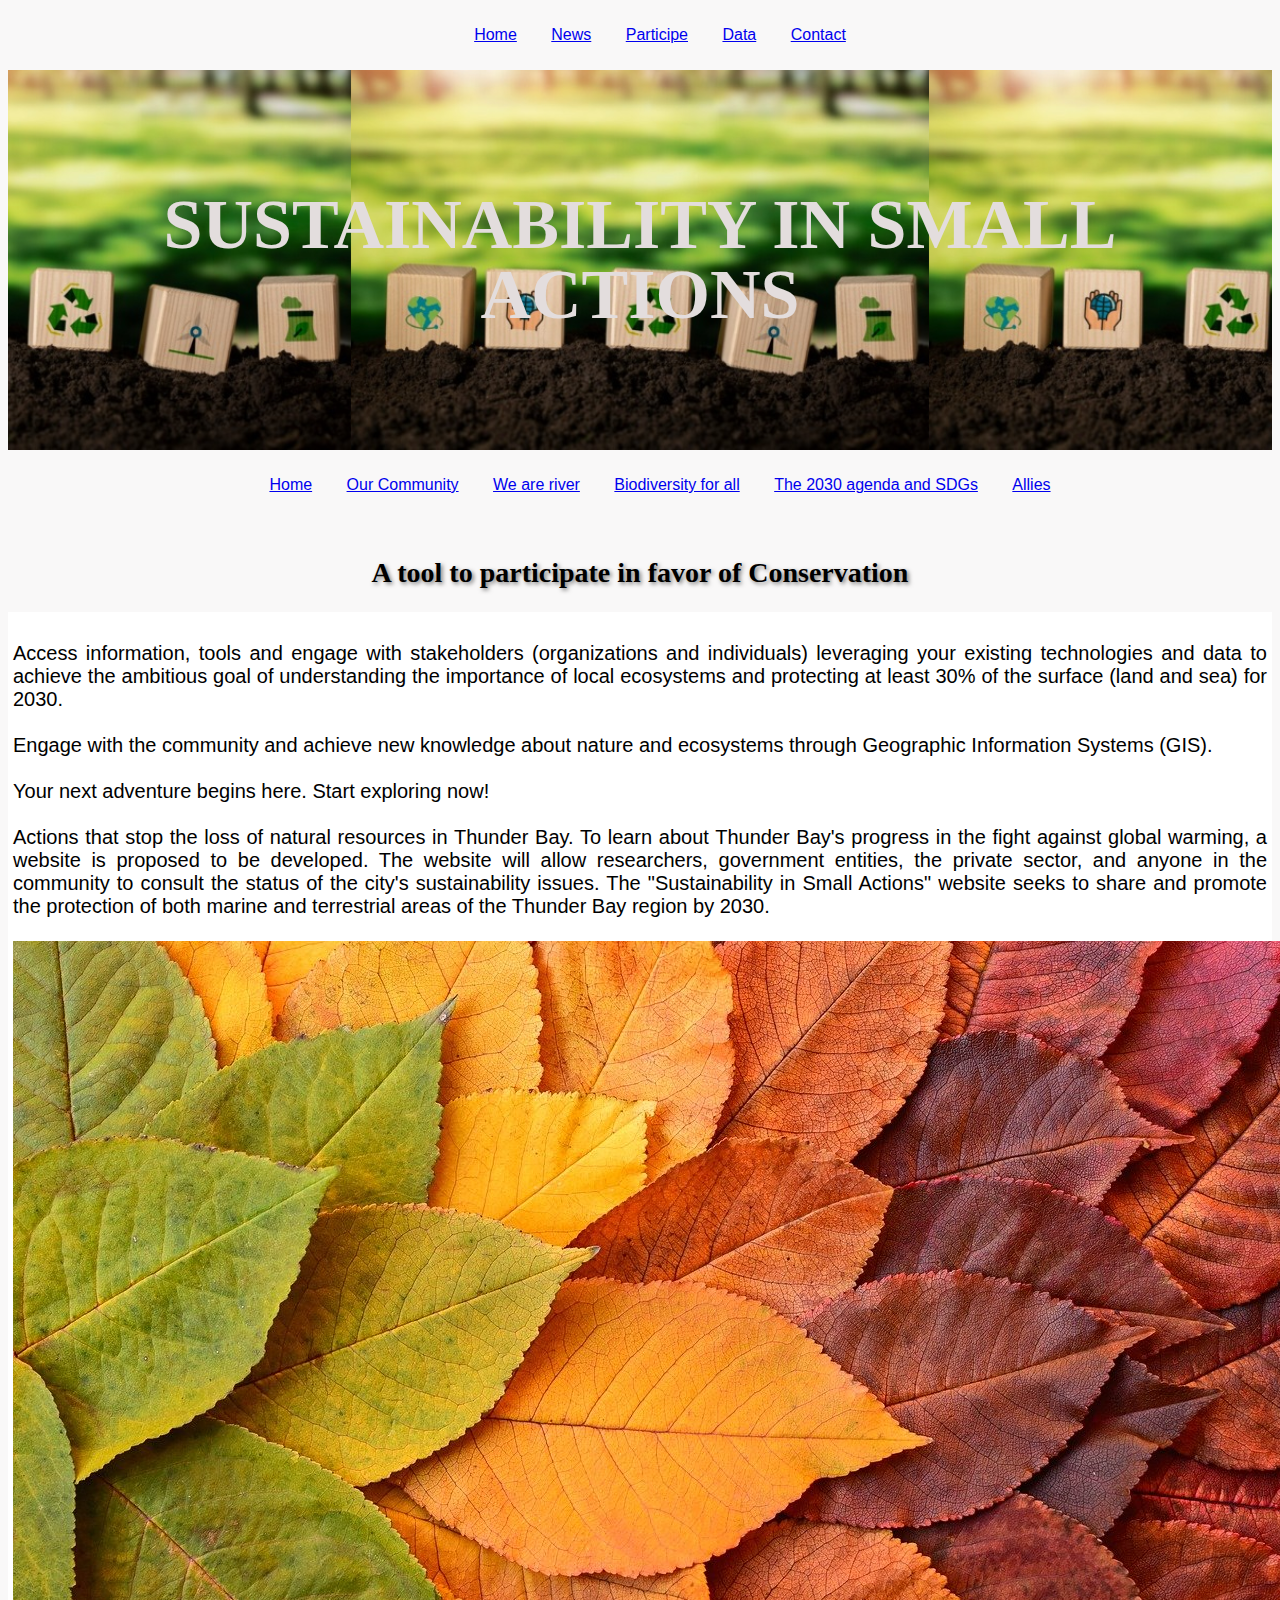
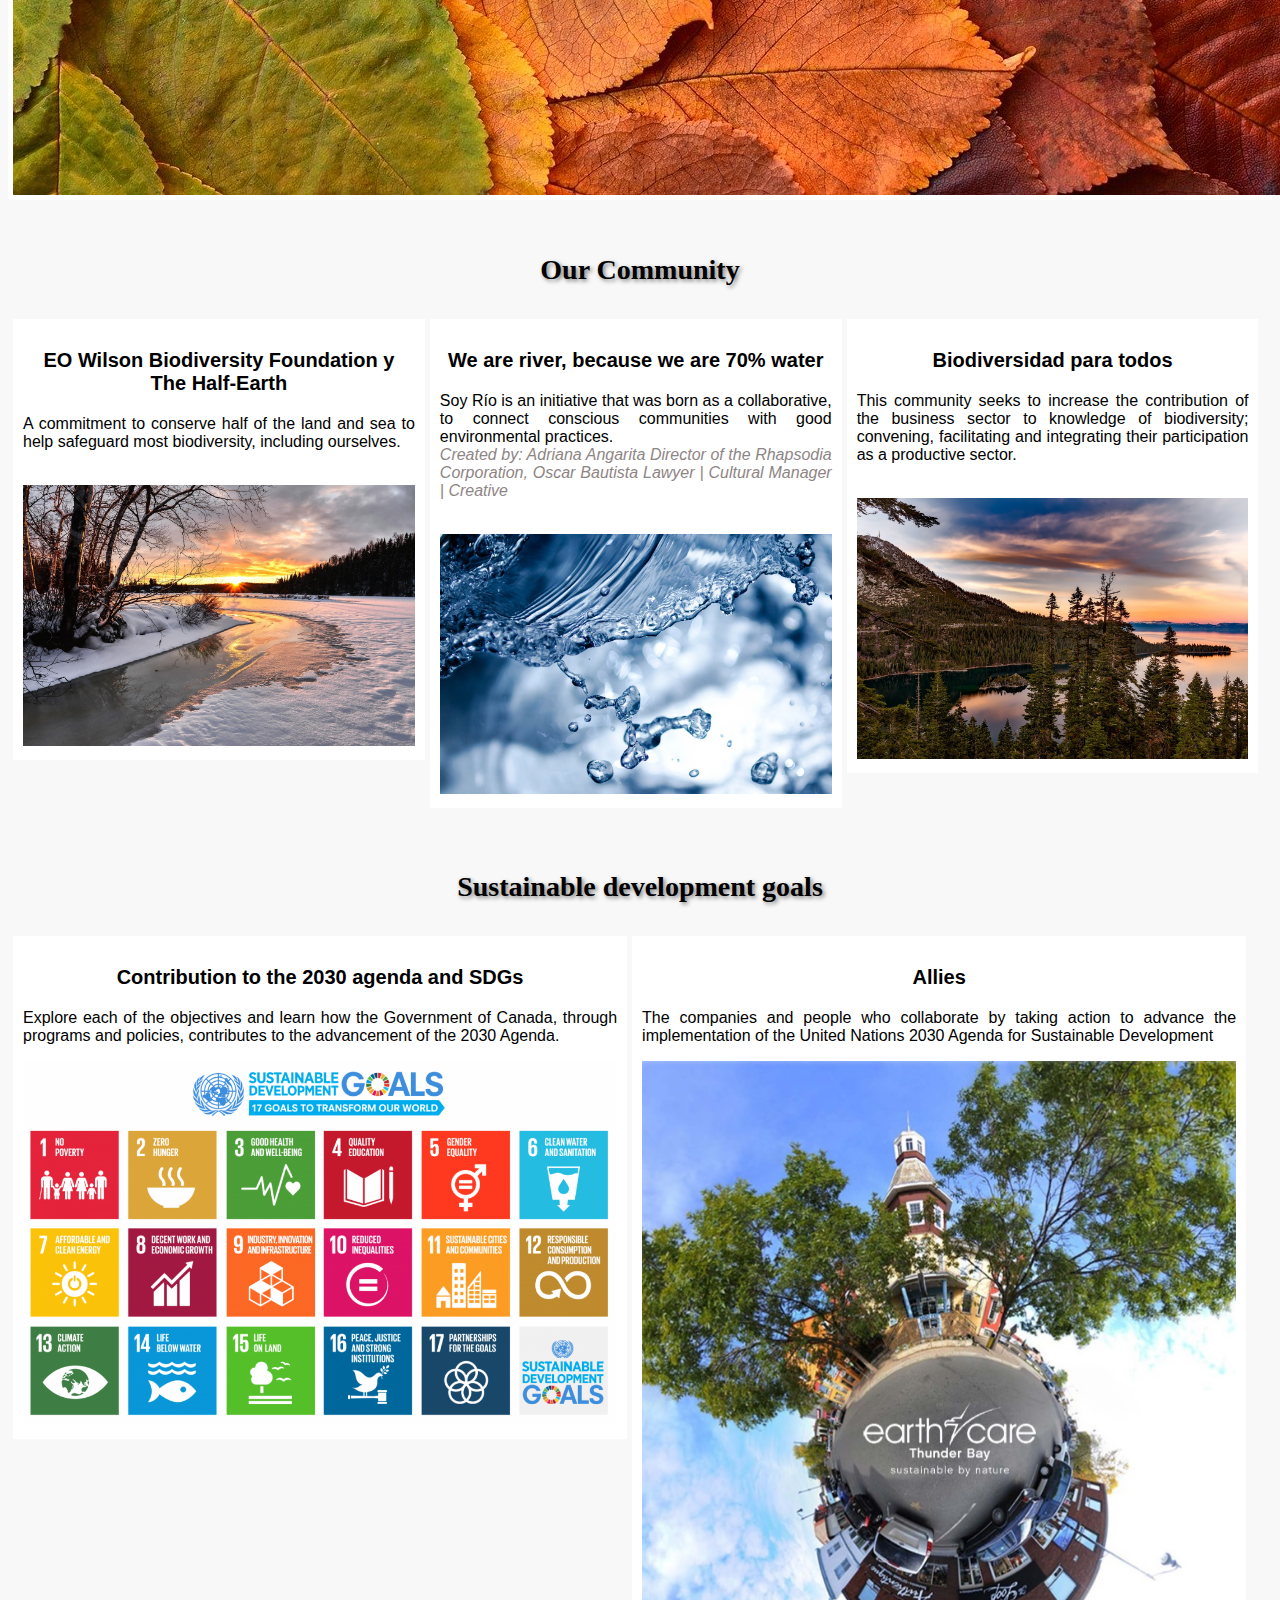
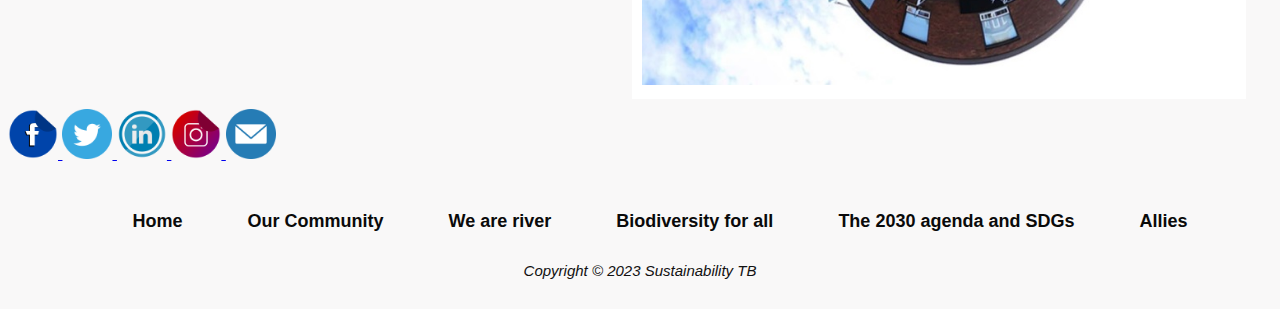
<file: index.html>
<!doctype html>
<html  lang="en">
      <head>
            <meta charset="utf-8">
            <title>Sustainability in Small Actions</title>
            <link rel="stylesheet" href="./proyecto.css"/>
      </head>

      <body>
            <nav>
              <div id="menuprincipal">
                <ul>
                  <li><a href="index.html">Home</a></li>
                  <li><a href="news.html">News</a></li>
                  <li><a href="participe.html">Participe</a></li>
                  <li><a href="data.html">Data</a></li>
                  <li><a href="contact.html">Contact</a></li>
                </ul>
              </div>
            </nav>


            <header>
              <h1 style="color:#e3dddd">SUSTAINABILITY IN SMALL ACTIONS</h1>
            </header>


            <nav id="submenuprincipal">
              <ul>
                  <li><a href="#welcome"> Home</a></li>
                  <li><a href="#section1"> Our Community</a></li>
                  <li><a href="#section2"> We are river</a></li>
                  <li><a href="#section3"> Biodiversity for all</a></li>
                  <li><a href="#section4"> The 2030 agenda and SDGs</a></li>
                  <li><a href="#section5"> Allies</a></li>
                </ul>
            </nav>

            


            <main>
                  <div id="welcome">
                      <h2>
                        A tool to participate in favor of Conservation</h2>
                      <p>Access information, tools and engage with stakeholders (organizations and individuals) leveraging your existing technologies and data to achieve the ambitious goal of understanding the importance of local ecosystems and protecting at least 30% of the surface (land and sea) for 2030.</br>
                          <br>Engage with the community and achieve new knowledge about nature and ecosystems through Geographic Information Systems (GIS).</br>
                          <br>Your next adventure begins here. Start exploring now!</br>
                          <br> Actions that stop the loss of natural resources in Thunder Bay.
                              To learn about Thunder Bay's progress in the fight against global warming,
                              a website is proposed to be developed. The website will allow researchers, 
                              government entities, the private sector, and anyone in the community 
                              to consult the status of the city's sustainability issues.
                  
                              The "Sustainability in Small Actions" website seeks to share and promote 
                              the protection of both marine and terrestrial areas of the Thunder Bay region
                              by 2030.
                          </br>
                          <br><img src="./imgs/leaves.jpg" alt = "Welcome" id="beforeSection"> </br>
                      </p>
                  </div>

                  <div class="part1">
                      <h2>Our Community</h2>
                      <section id="section1">
                          <h3>EO Wilson Biodiversity Foundation y The Half-Earth</h3>
                          <p>A commitment to conserve half of the land and sea to help safeguard most biodiversity, including ourselves.
                          </p>
                          <br><img src="./imgs/NuestraComunidad1.jpg" alt = "NuestraComunidad1" id="NuestraComunidad1"   width= 100% height="auto" object-fit="cover" > </br>
                      </section>
                      
                      <section id="section2">
                          <h3>We are river, because we are 70% water</h3>
                          <p>
                            Soy Río is an initiative that was born as a collaborative, to connect conscious communities with good environmental practices.
                            <br><i style="color:#8e8585">Created by: Adriana Angarita Director of the Rhapsodia Corporation, Oscar Bautista Lawyer | Cultural Manager | Creative</i></br>
                          </p>
                          <br><img src="./imgs/NuestraComunidad2.jpg" alt = "NuestraComunidad2" id="NuestraComunidad2" width= 100% height="auto" object-fit="cover"> </br>
                      </section>

                      <section id="section3">
                          <h3>Biodiversidad para todos</h3>
                          <p>
                            This community seeks to increase the contribution of the business sector to knowledge of biodiversity; convening, facilitating and integrating their participation as a productive sector.
                          </p>
                          <br><img src="./imgs/NuestraComunidad3.jpg" alt = "Welcome" id="beforeSection" width= 100% height="auto" object-fit="cover"> </br>
                      </section>
                  </div>

                  <div class="part2">
                      <h2>Sustainable development goals</h2>
                      <section id="section4">
                          <h3>Contribution to the 2030 agenda and SDGs</h3>
                          <p>
                            Explore each of the objectives and learn how the Government of Canada, through programs and policies, contributes to the advancement of the 2030 Agenda.
                          </p>
                          <img src="./imgs/SDG-UN.png" alt= "SDG-UN" id="SDG-UN" width= 100% height="auto" object-fit="cover">
                      </section>
                     
                      <section id="section5">
                          <h3>Allies</h3>
                          <p>
                            The companies and people who collaborate by taking action to advance the implementation of the United Nations 2030 Agenda for Sustainable Development
                          </p>
                              <img src="./imgs/ThunderBay.jpg" alt= "ThunderBay" id="ThunderBay" width= 100% height="auto" object-fit="cover"> 
                      </section>
                  </div>
                  
                  <div class="social">
                        <a href="http://www.facebook.com" target="_blank" 
                            <span> <img src="./imgs/i_logo_facebook.png" width="50" height="50"></span>
                        </a>
                        <a href="http://www.twitter.com" target="_blank" 
                            <span><img src="./imgs/i_logo_twitter.png" width="50" height="50" alt="Imagen 4"></span>
                        </a>
                        <a href="http://www.linkedin.com" target="_blank" 
                            <span><img src="./imgs/i_logo_inkedin.png" width="50" height="50" alt="Imagen 2"></span>
                        </a>
                        <a href="http://www.instagram.com" target="_blank" 
                            <span><img src="./imgs/i_logo_instagam.png" width="50" height="50" alt="Imagen 1"></span>
                        </a>
                        <a href="mailto:contacto@SSA.com" target="_blank" 
                            <span><img src="./imgs/i_logo_mail.png" width="50" height="50" alt="Imagen 0"></span>
                        </a>
                  </div>
            </main>
            
            <footer>
                  <nav id="part3">
                    <ul>
                      <li><a href="#welcome"> Home</a></li>
                      <li><a href="#section1"> Our Community</a></li>
                      <li><a href="#section2"> We are river</a></li>
                      <li><a href="#section3"> Biodiversity for all</a></li>
                      <li><a href="#section4"> The 2030 agenda and SDGs</a></li>
                      <li><a href="#section5"> Allies</a></li>
                    </ul>
                  </nav>
                  <small><i>Copyright &copy; 2023 Sustainability TB</i></small>
            </footer>
      </body>
</html>
</file>
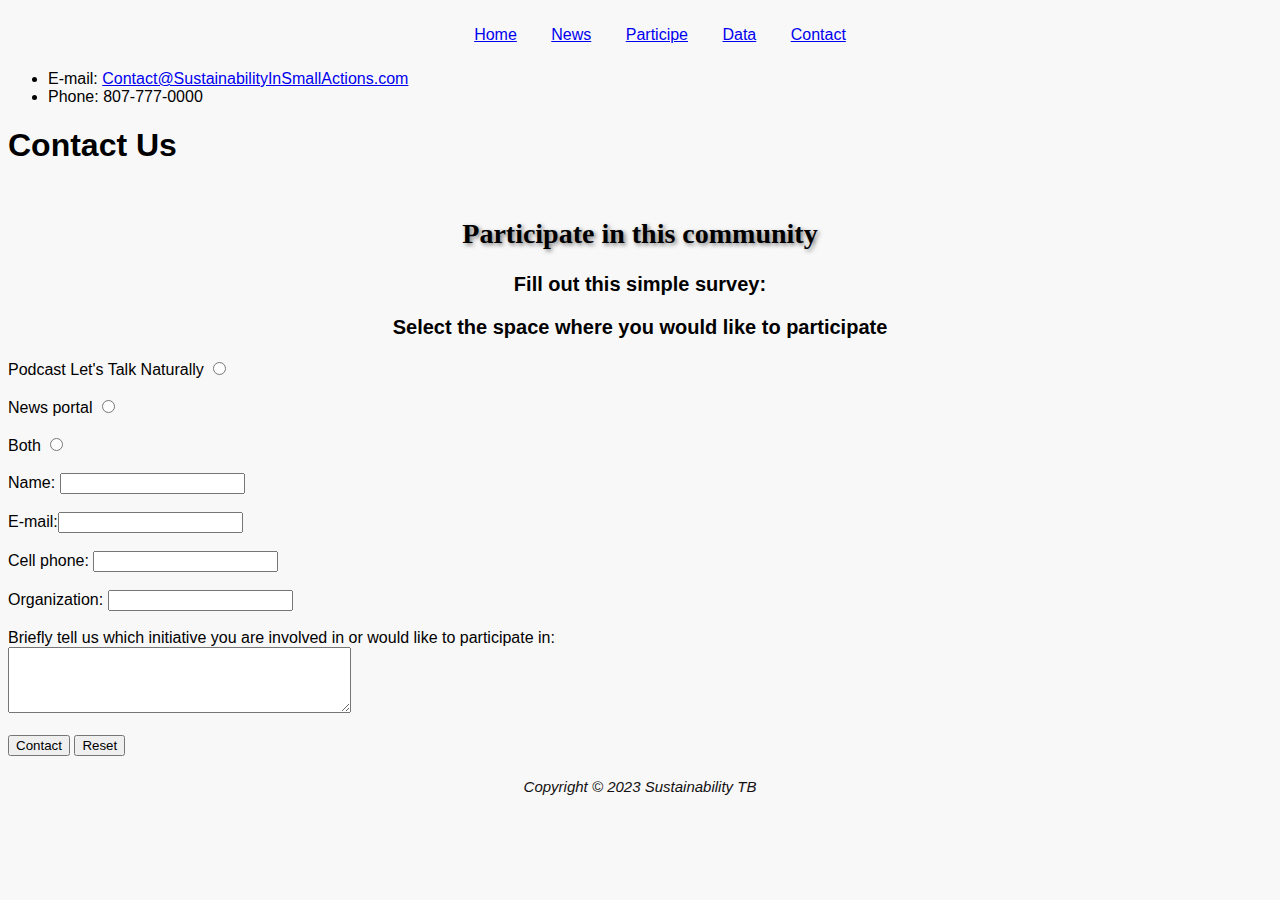
<file: contact.html>
<!DOCTYPE html>
<html lang="en">
  <head>
    <meta charset="utf-8">
    <title>Sustainability in Small Actions</title>
    <link rel="stylesheet" href="./proyecto.css"/>
</head>
<body>
  <nav>
    <div id="menuprincipal">
      <ul>
        <li><a href="index.html">Home</a></li>
        <li><a href="news.html">News</a></li>
        <li><a href="participe.html">Participe</a></li>
        <li><a href="data.html">Data</a></li>
        <li><a href="contact.html">Contact</a></li>
      </ul>
    </div>
  </nav>

    <ul>       
        <li>E-mail: <a href ="mailto:Contact@SustainabilityInSmallActions.com">Contact@SustainabilityInSmallActions.com</a> </li>
        <li>Phone: 807-777-0000</li> 
        </ul>
        <div>
          <h1>Contact Us</h1>
          <h2>Participate in this community</h2>
          <h3>Fill out this simple survey:</h3>
          <h3>Select the space where you would like to participate</h3>
          <form method="get">
              Podcast Let's Talk Naturally <input type="radio" name="podcast" id="podcast"><br><br>
              News portal <input type="radio" name="news" id="news"><br><br>
              Both <input type="radio" name="both" id="both"><br><br>
              Name: <input type="text" name="fname" id="fname"><br><br>
              E-mail:<input type="text" name="email" id="email"><br><br>
              Cell phone: <input type="text" name="phone" id="phone"><br><br>
              Organization: <input type="text" name="Organization" id="Organization"><br><br>
              Briefly tell us which initiative you are involved in or would like to participate in: <br>
              <textarea name="comments" id="comments" rows="4" cols="40">
              </textarea><br><br>
              <input type="submit" value="Contact">
              <input type="reset">
          </form>
        </div>
        <footer>
          <small><i>Copyright &copy; 2023 Sustainability TB</i></small>
    </footer>
</body>
</html>
</file>
<file: proyecto.css>
body {
    font-family: 'Ubuntu', sans-serif;
    background-color: #f9f8f8;
}


#menuprincipal  {
    font-family: 'Ubuntu', sans-serif;
    text-align: center;
    color: #100e0e;
}

#submenuprincipal  {
    font-family: 'Ubuntu', sans-serif;
    text-align: center;
    color: #100e0e;
}

nav ul li {
    padding-top: 10px;
    padding-bottom: 10px;
    display: inline-block;
}
  
nav li {
    display: inline;
    margin: 0 15px;
}

header {
    background-image: url("./imgs/i_ImagenHome.jpg");
    background-size: contain;
    background-position: center center;
    text-align: center;
    padding: 100px 0;
    
  }

header h1 {
    font-size: 70px;
    color: #100e0e;
    margin: 20px 0;
    font-family: 'Bungee'; 
    text-transform: uppercase;
    line-height: 1;
}

section {
    background-color: #ffffff;
    padding: 20px;
    margin: 10px 0;
  }

  .part1> section {
    float: left;
    margin-left: 5px;
    padding: 10px;
    width: 31%;
    text-align: justify;
  }
  .part2 > section {
    float: left;
    margin-left: 5px;
    padding: 10px;
    width: 47%;
    text-align: justify;
    
  }

  .part1::after,
.part2::after {
  content: "";
  display: table;
  clear: both;
}


h2 {
    font-family: 'Bungee Shade', cursive;
    font-size: 28px;
    font-weight: bold; 
    padding-top: 30px;
    text-align: center;
    text-shadow: 2px 2px 4px rgba(0, 0, 0, 0.5);
  }
  
  h3 {
    font-size: 20px;
    margin: 20px 0;
    text-align: center;
    
  }


  .part1 p {
    width: 100%;
    text-align: justify;
  }

  footer {
       text-align: center;
    color: #121111;
    padding: 20px 0;
    font-size: 18px;
  }

  footer a {
    color: #0a0a0a;
    text-decoration: none;
    margin: 0 15px;
    font-weight: bold; 
  }
  
  footer a:hover {
    text-decoration: underline;
  }

  #welcome p {

    background-color: #ffffff;
    text-align: justify;
    font-size: 20px;
    padding-top: 30px;
    padding-left: 5px;
    padding-right: 5px;
      
    }
</file>
